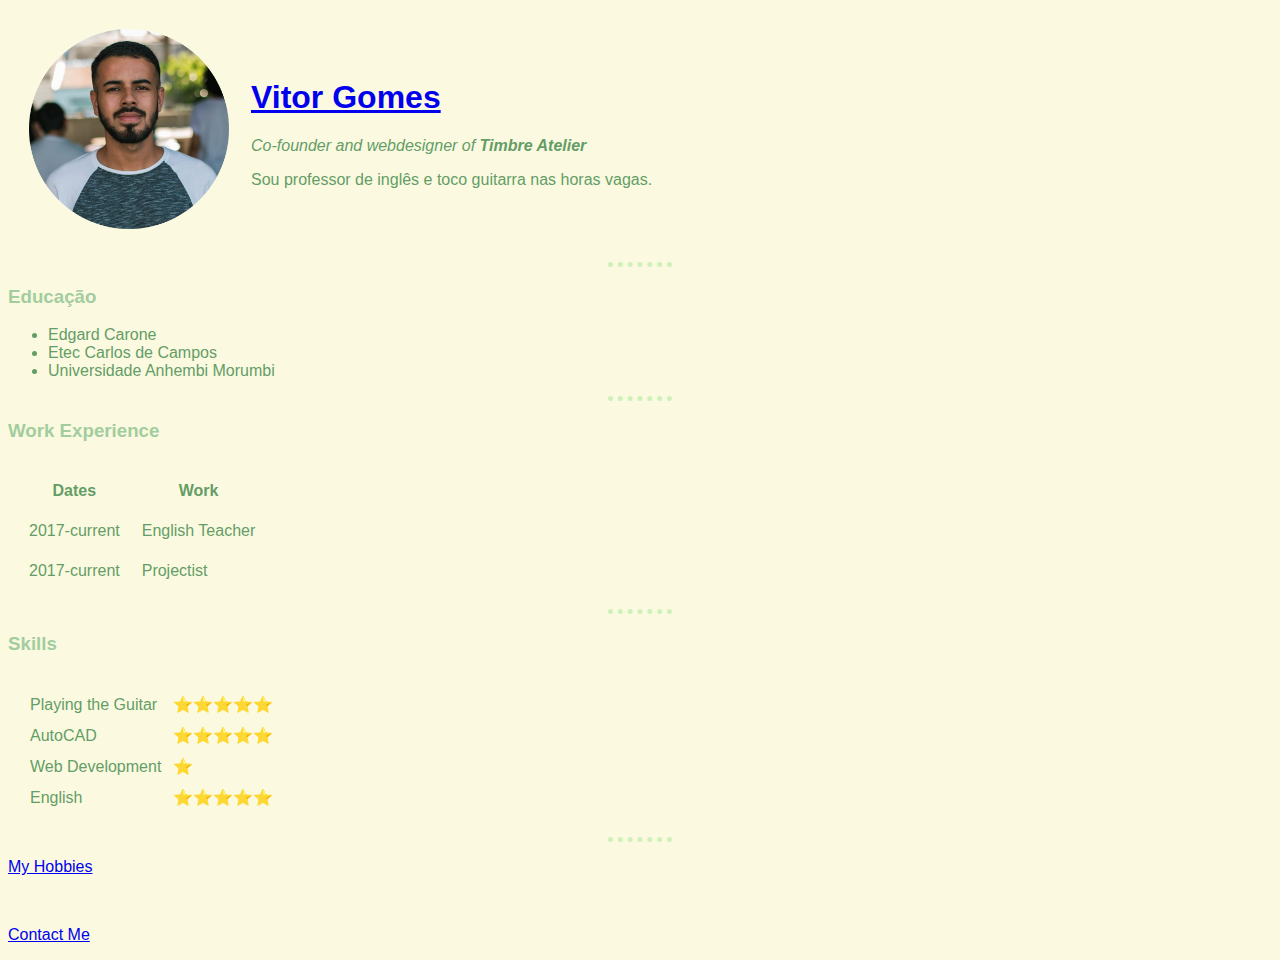
<file: index.html>
<!DOCTYPE html>
<html lang="en" dir="ltr">

<head>
  <meta charset="utf-8">
  <title>Vitor Gomes</title>
  <link rel="stylesheet" href="css/styles.css">

</head>

<body>

  <table cellspacing='20'>
    <tr>
      <td> <img src="files/profilepicture.png" height="200" width="200" alt="Vitor Profile Picture">
      </td>
      <td>
        <h1><a href="https://www.facebook.com/vitor.gomes.5">Vitor Gomes</a></h1>
        <p><em>Co-founder and webdesigner of <strong>Timbre Atelier</strong></em></p>
        <p>Sou professor de inglês e toco guitarra nas horas vagas.</p>
      </td>
    </tr>
  </table>
  <hr>
  <h3>Educação</h3>
  <ul>
    <li>Edgard Carone</li>
    <li>Etec Carlos de Campos</li>
    <li>Universidade Anhembi Morumbi</li>
  </ul>
  <hr>
  <h3>Work Experience</h3>
  <table cellspacing='20'>
    <thead>
      <tr>
        <th>Dates</th>
        <th>Work</th>
      </tr>
    </thead>
    <tr>
      <td>2017-current</td>
      <td>English Teacher</td>
    </tr>
    <tr>
      <td>2017-current</td>
      <td>Projectist</td>
    </tr>
  </table>
  <hr>
  <h3>Skills</h3>
  <table cellspacing='10'>
    <tr>
      <td>
        <table cellspacing='10'>
          <tr>
            <td>Playing the Guitar</td>
            <td>⭐⭐⭐⭐⭐</td>
          </tr>
          <tr>
            <td>AutoCAD</td>
            <td>⭐⭐⭐⭐⭐</td>
          </tr>
          <tr>
            <td>Web Development</td>
            <td>⭐ </td>
          </tr>
          <tr>
            <td>English</td>
            <td>⭐⭐⭐⭐⭐</td>
          </tr>
        </table>
      </td>
    </tr>
  </table>
  <hr>
  <p><a href="hobbies.html">My Hobbies</a></p><br>
  <p><a href="contactme.html">Contact Me</a></p>




</body>

</html>
</file>
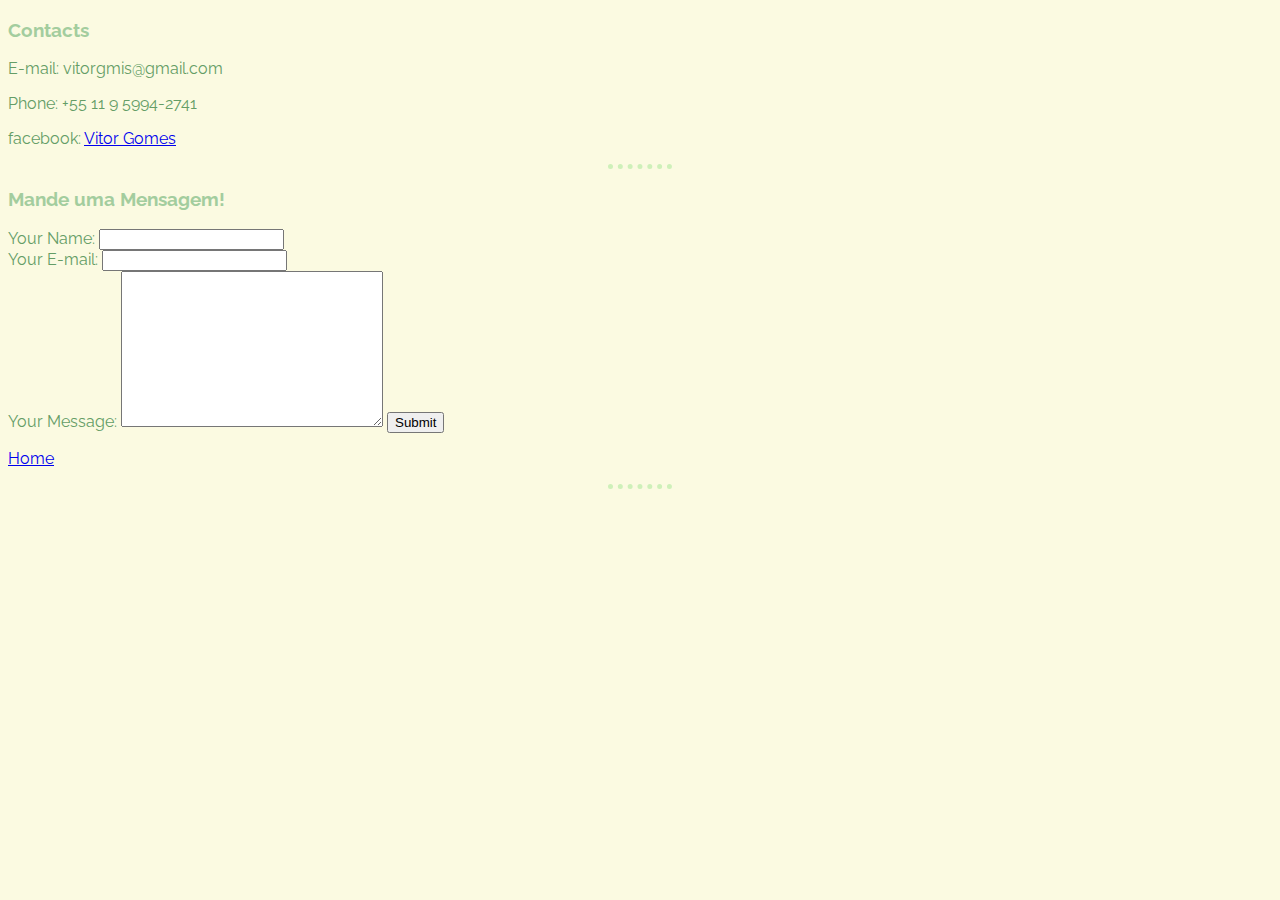
<file: contactme.html>
<!DOCTYPE html>
<html lang="en" dir="ltr">

<head>
  <meta charset="utf-8">
  <title>Contact Details</title>
  <h3>Contacts</h3>
  <p>E-mail: vitorgmis@gmail.com</p>
  <p>Phone: +55 11 9 5994-2741</p>
  <p>facebook: <a href="https://www.facebook.com/vitor.gomes.5">Vitor Gomes</a></p>
  <hr>
<h3>Mande uma Mensagem!</h3>
  <form action="mailto:vitorgmis@gmail.com" method="post" enctype="text/plain">
    <label>Your Name:</label>
    <input type="text" name="yourName" value=""><br>
    <label>Your E-mail:</label>
    <input type="email" name="yourEmail" value=""><br>
    <label>Your Message:</label>
    <textarea name="yourMessage" rows="10" cols="30"></textarea charset='utf-8'>
    <input type="submit" name="">
  </form>
  <p><a href="index.html">Home</a></p>  
  <hr>
  <link rel="stylesheet" href="css/styles.css">
  <link href="https://fonts.googleapis.com/css2?family=Raleway&display=swap" rel="stylesheet">
</head>

<body>

</body>

</html>
</file>
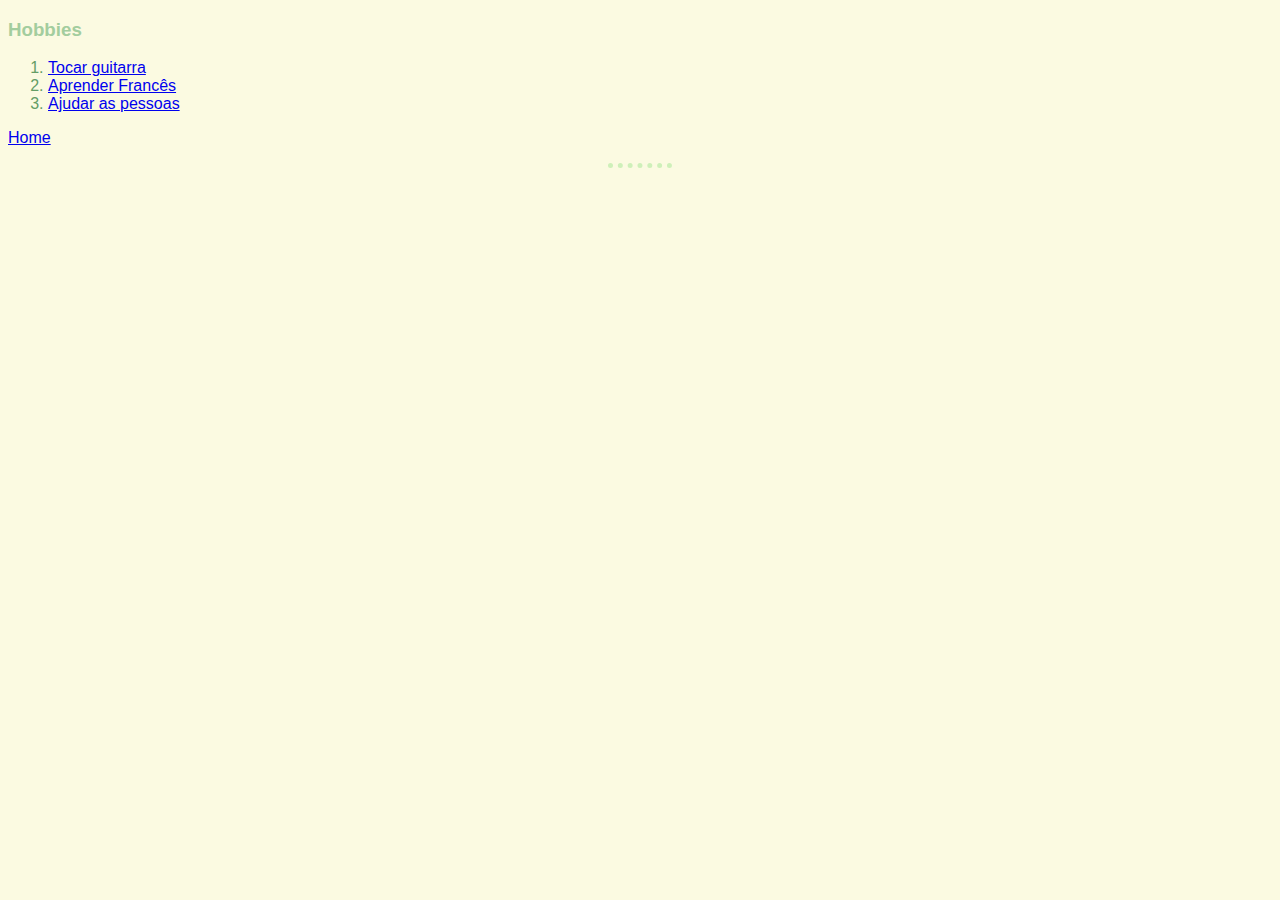
<file: hobbies.html>
<!DOCTYPE html>
<html lang="en" dir="ltr">

<head>
  <meta charset="utf-8">
  <title>My Hobbies</title>
  <h3>Hobbies</h3>

  <link rel="stylesheet" href="css/styles.css">

</head>

<body>

  <ol type="1">
    <li><a href="https://www.facebook.com/vitor.gomes.5/videos/vb.100003107892921/1686303424816571/?type=3">Tocar guitarra</a></li>
    <li><a href="https://www.youtube.com/watch?v=a_GukmdOhPk">Aprender Francês</a></li>
    <li><a href="https://www.andressabastos.com/">Ajudar as pessoas</a></li>
  </ol>
  <p><a href="index.html">Home</a></p>

  <hr>
</body>

</html>
</file>
<file: css/styles.css>
body {
    background-color: #fbfae1;
  }

  hr {
    border-style: none;
    border-top-color: #cef0b9;
    border-top-style: dotted;
    border-top-width: 5px;
    width: 5%;
  }

  h1 {
    color: #64a36f;
    font-family: 'Raleway', sans-serif;
  }

  h3 {
    color: #a3cd9e;
    font-family: 'Raleway', sans-serif;
  }

  p {
    color: #649d66;
    font-family: 'Raleway', sans-serif;
  }

  table {
    color: #649d66;
    font-family: 'Raleway', sans-serif;
  }

  ul {
    color: #649d66;
    font-family: 'Raleway', sans-serif;
  }

  ol {
    color: #649d66;
    font-family: 'Raleway', sans-serif;    
  }

  form {
    color: #649d66;
    font-family: 'Raleway', sans-serif;
  }
</file>
